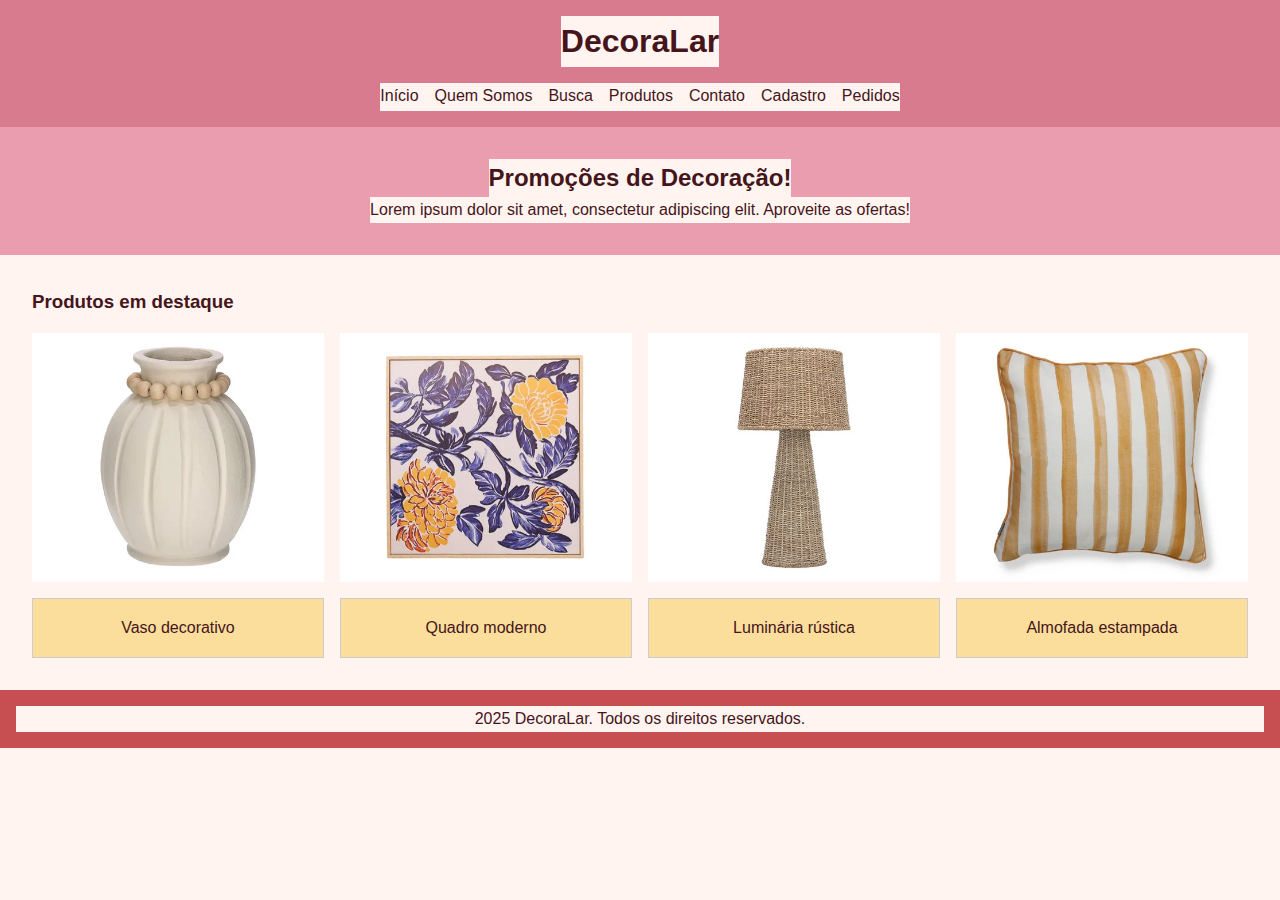
<file: index.html>
<!DOCTYPE html>
<html lang="pt-BR">
<head>
  <meta charset="UTF-8" />
  <meta name="viewport" content="width=device-width, initial-scale=1.0"/>
  <title>Início - DecoraLar</title>
  <link rel="stylesheet" href="style.css"/>
</head>
<body>
  <header class="header">
    <h1>DecoraLar</h1>
    <nav class="nav">
      <a href="index.html">Início</a>
      <a href="quemsomos.html">Quem Somos</a>
      <a href="busca.html">Busca</a>
      <a href="produtos.html">Produtos</a>
      <a href="contato.html">Contato</a>
      <a href="cadastro.html">Cadastro</a>
      <a href="pedidos.html">Pedidos</a>
    </nav>
  </header>

  <main class="main">
    <section class="banner">
      <h2>Promoções de Decoração!</h2>
      <p>Lorem ipsum dolor sit amet, consectetur adipiscing elit. Aproveite as ofertas!</p>
    </section>

    <section class="destaques">
      <h3>Produtos em destaque</h3>
      <div class="grid-produtos">
        <div class="foto"><img src="imgs/311029-5509-841404-1-product2.webp"></div>
        <div class="foto"><img src="imgs/337060-3796-167834-1-product2.webp"></div>
        <div class="foto"><img src="imgs/159682-9871-718591-1-product2.webp"></div>
        <div class="foto"><img src="imgs/314995-8537-657804-1-product2.webp"></div>
      </div>
      <div class="grid-produtos">
        <div class="produto">Vaso decorativo</div>
        <div class="produto">Quadro moderno</div>
        <div class="produto">Luminária rústica</div>
        <div class="produto">Almofada estampada</div>
      </div>
    </section>
  </main>

  <footer class="footer">
    <p> 2025 DecoraLar. Todos os direitos reservados.</p>
  </footer>
</body>
</html>
</file>
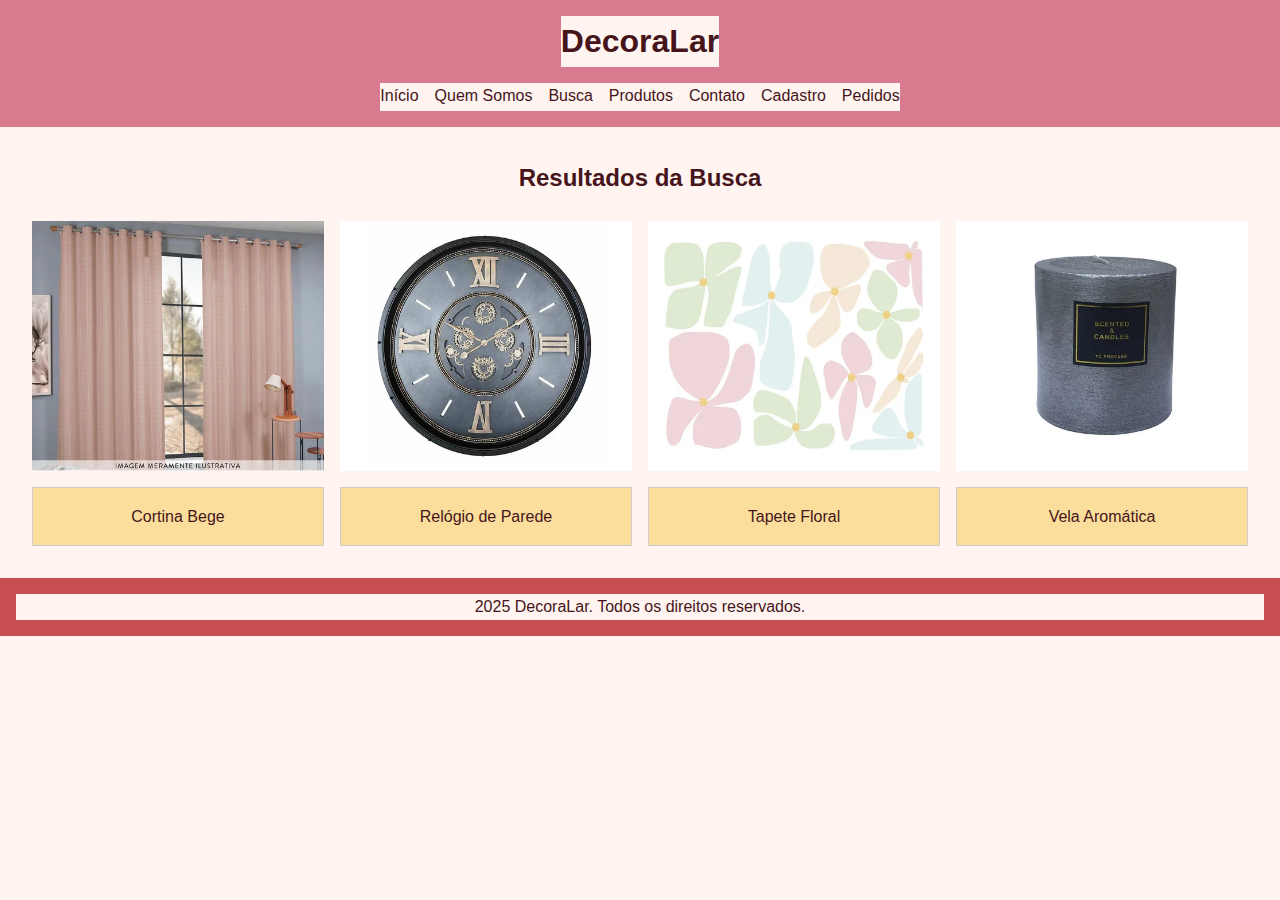
<file: busca.html>
<!DOCTYPE html>
<html lang="pt-BR">
<head>
  <meta charset="UTF-8" />
  <meta name="viewport" content="width=device-width, initial-scale=1.0"/>
  <title>Busca - DecoraLar</title>
  <link rel="stylesheet" href="style.css"/>
</head>
<body>
  <header class="header">
    <h1>DecoraLar</h1>
    <nav class="nav">
      <a href="index.html">Início</a>
      <a href="quemsomos.html">Quem Somos</a>
      <a href="busca.html">Busca</a>
      <a href="produtos.html">Produtos</a>
      <a href="contato.html">Contato</a>
      <a href="cadastro.html">Cadastro</a>
      <a href="pedidos.html">Pedidos</a>
    </nav>
  </header>

  <main class="main">
    <section class="busca">
      <h2>Resultados da Busca</h2>
      <div class="grid-produtos">
        <div class="foto"><img src="imgs/334385-7462-219434-1-product2.webp"></div>
        <div class="foto"><img src="imgs/168423-3896-019402-1-product2.webp"></div>
        <div class="foto"><img src="imgs/282912-9997-020963-1-product2.webp"></div>
        <div class="foto"><img src="imgs/188241-2828-425432-1-product2.webp"></div>
      </div>
      <div class="grid-produtos">
        <div class="produto">Cortina Bege</div>
        <div class="produto">Relógio de Parede</div>
        <div class="produto">Tapete Floral</div>
        <div class="produto">Vela Aromática</div>
      </div>
    </section>
  </main>

  <footer class="footer">
    <p> 2025 DecoraLar. Todos os direitos reservados.</p>
  </footer>
</body>
</html>
</file>
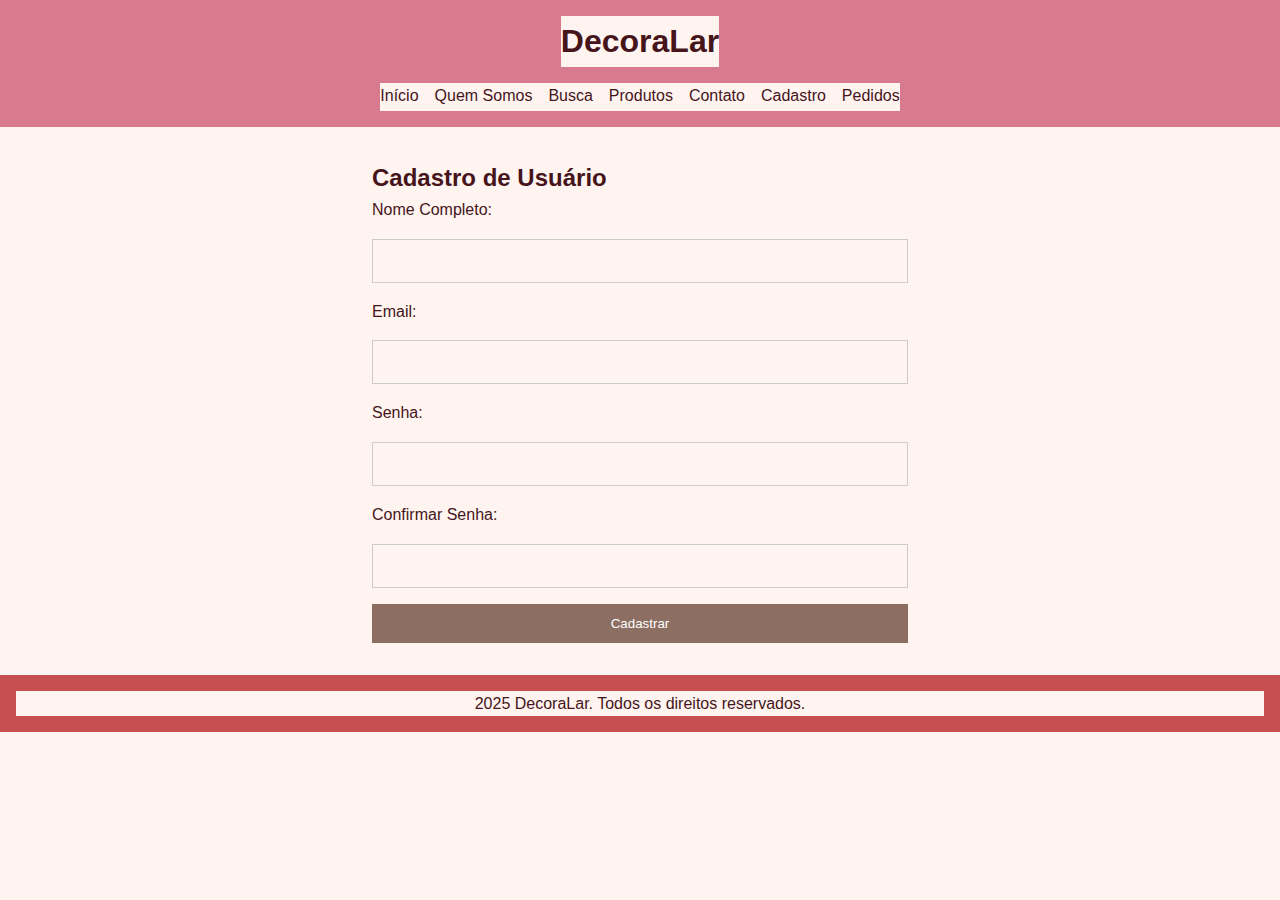
<file: cadastro.html>
<!DOCTYPE html>
<html lang="pt-BR">
<head>
  <meta charset="UTF-8" />
  <meta name="viewport" content="width=device-width, initial-scale=1.0"/>
  <title>Cadastro - DecoraLar</title>
  <link rel="stylesheet" href="style.css"/>
</head>
<body>
  <header class="header">
    <h1>DecoraLar</h1>
    <nav class="nav">
      <a href="index.html">Início</a>
      <a href="quem-somos.html">Quem Somos</a>
      <a href="busca.html">Busca</a>
      <a href="produtos.html">Produtos</a>
      <a href="contato.html">Contato</a>
      <a href="cadastro.html">Cadastro</a>
      <a href="pedidos.html">Pedidos</a>
    </nav>
  </header>

  <main class="main">
    <section class="cadastro">
      <h2>Cadastro de Usuário</h2>
      <form class="form-cadastro">
        <label for="nome">Nome Completo:</label>
        <input type="text" id="nome" name="nome" required />

        <label for="email">Email:</label>
        <input type="email" id="email" name="email" required />

        <label for="senha">Senha:</label>
        <input type="password" id="senha" name="senha" required />

        <label for="confirma">Confirmar Senha:</label>
        <input type="password" id="confirma" name="confirma" required />

        <button type="submit" class="btn-enviar">Cadastrar</button>
      </form>
    </section>
  </main>

  <footer class="footer">
    <p> 2025 DecoraLar. Todos os direitos reservados.</p>
  </footer>
</body>
</html>
</file>
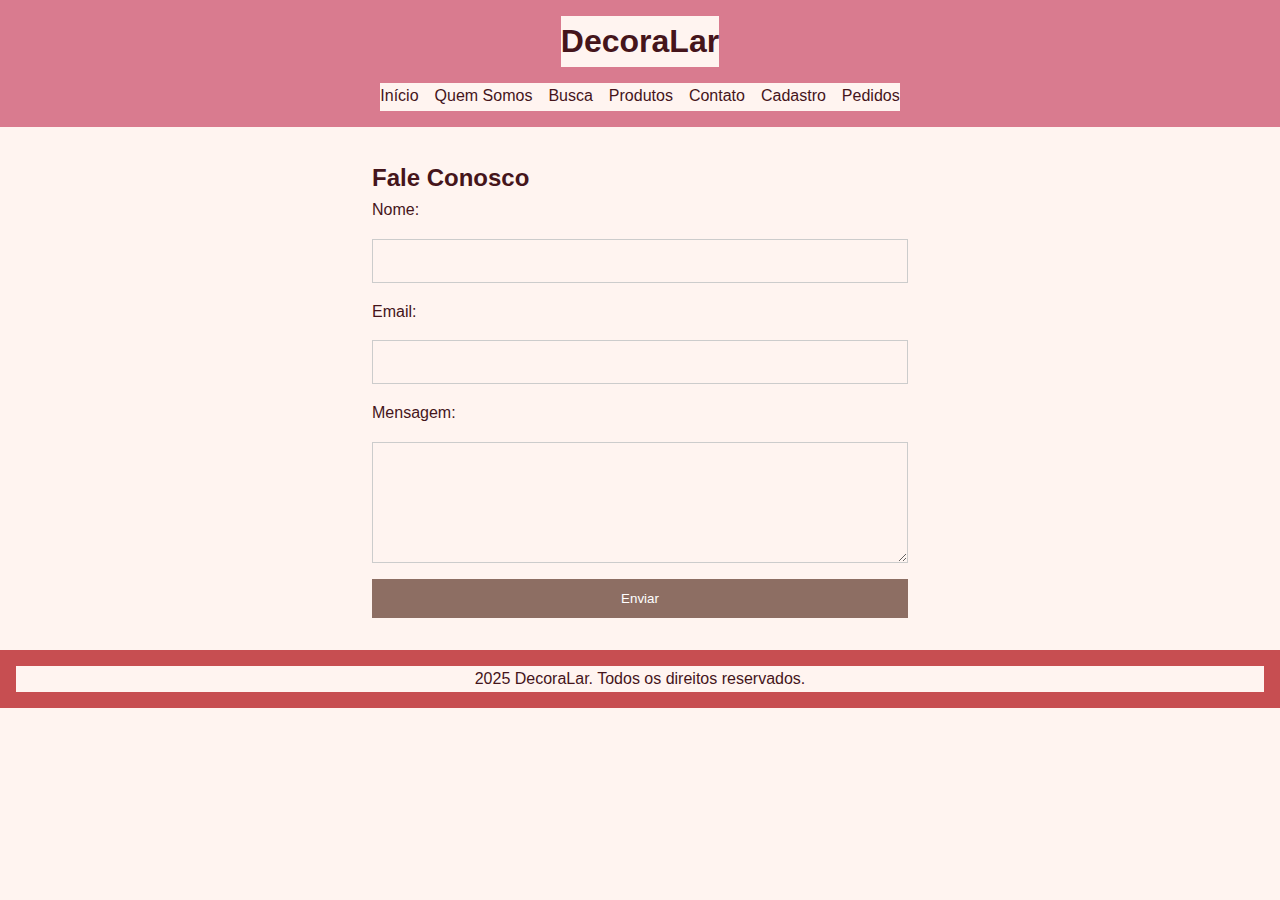
<file: contato.html>
<!DOCTYPE html>
<html lang="pt-BR">
<head>
  <meta charset="UTF-8" />
  <meta name="viewport" content="width=device-width, initial-scale=1.0"/>
  <title>Contato - DecoraLar</title>
  <link rel="stylesheet" href="style.css"/>
</head>
<body>
  <header class="header">
    <h1>DecoraLar</h1>
    <nav class="nav">
      <a href="index.html">Início</a>
      <a href="quem-somos.html">Quem Somos</a>
      <a href="busca.html">Busca</a>
      <a href="produtos.html">Produtos</a>
      <a href="contato.html">Contato</a>
      <a href="cadastro.html">Cadastro</a>
      <a href="pedidos.html">Pedidos</a>
    </nav>
  </header>

  <main class="main">
    <section class="contato">
      <h2>Fale Conosco</h2>
      <form class="form-contato">
        <label for="nome">Nome:</label>
        <input type="text" id="nome" name="nome" required />

        <label for="email">Email:</label>
        <input type="email" id="email" name="email" required />

        <label for="mensagem">Mensagem:</label>
        <textarea id="mensagem" name="mensagem" rows="5" required></textarea>

        <button type="submit" class="btn-enviar">Enviar</button>
      </form>
    </section>
  </main>

  <footer class="footer">
    <p> 2025 DecoraLar. Todos os direitos reservados.</p>
  </footer>
</body>
</html>
</file>
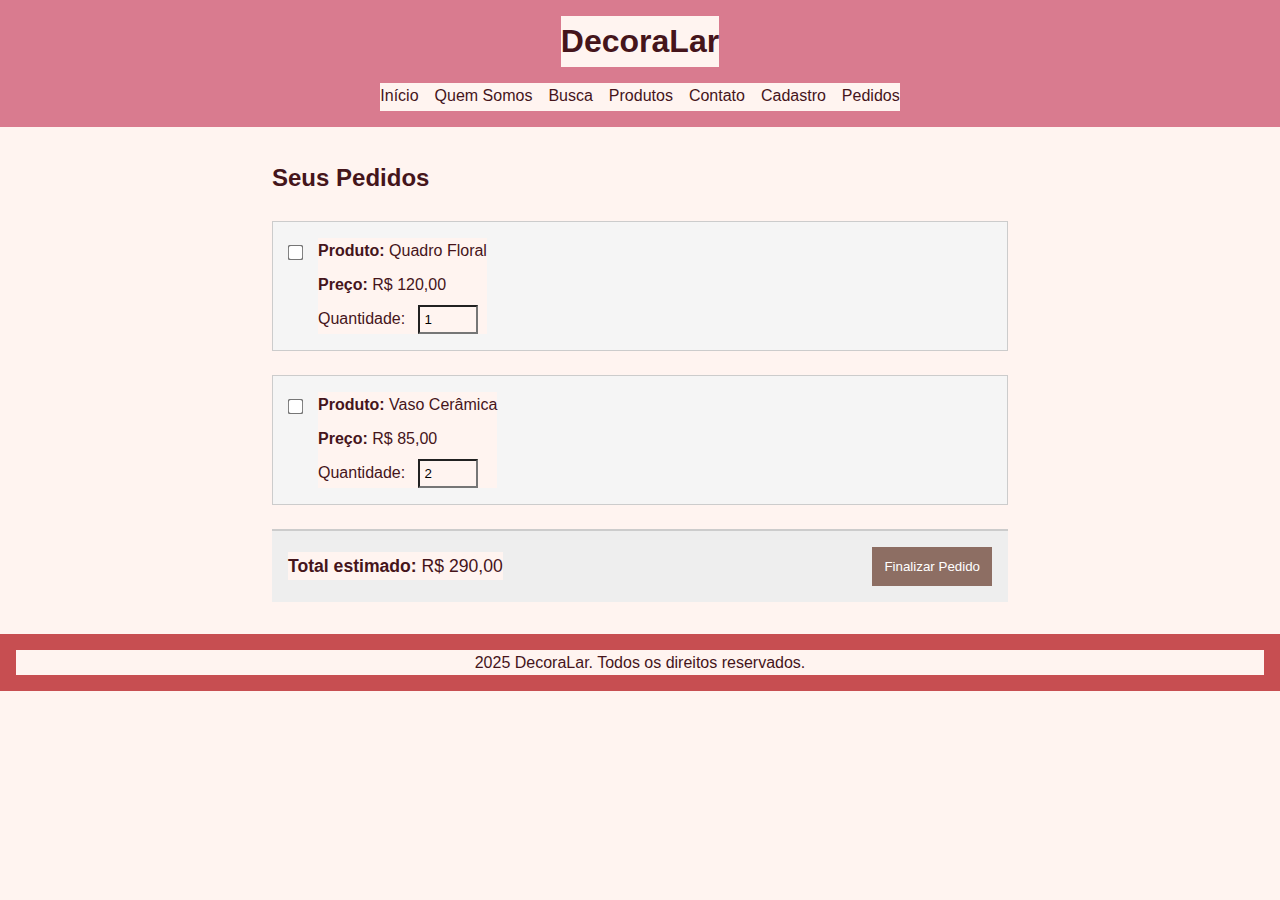
<file: pedidos.html>
<!DOCTYPE html>
<html lang="pt-BR">
<head>
  <meta charset="UTF-8" />
  <meta name="viewport" content="width=device-width, initial-scale=1.0"/>
  <title>Pedidos - DecoraLar</title>
  <link rel="stylesheet" href="style.css"/>
</head>
<body>
  <header class="header">
    <h1>DecoraLar</h1>
    <nav class="nav">
      <a href="index.html">Início</a>
      <a href="quem-somos.html">Quem Somos</a>
      <a href="busca.html">Busca</a>
      <a href="produtos.html">Produtos</a>
      <a href="contato.html">Contato</a>
      <a href="cadastro.html">Cadastro</a>
      <a href="pedidos.html">Pedidos</a>
    </nav>
  </header>

  <main class="main">
    <section class="pedidos">
      <h2>Seus Pedidos</h2>

      <div class="item-pedido">
        <input type="checkbox" id="item1" />
        <label for="item1">
          <div class="info-produto">
            <p><strong>Produto:</strong> Quadro Floral</p>
            <p><strong>Preço:</strong> R$ 120,00</p>
            <label>Quantidade: <input type="number" min="1" value="1" /></label>
          </div>
        </label>
      </div>

      <div class="item-pedido">
        <input type="checkbox" id="item2" />
        <label for="item2">
          <div class="info-produto">
            <p><strong>Produto:</strong> Vaso Cerâmica</p>
            <p><strong>Preço:</strong> R$ 85,00</p>
            <label>Quantidade: <input type="number" min="1" value="2" /></label>
          </div>
        </label>
      </div>

      <div class="total">
        <p><strong>Total estimado:</strong> R$ 290,00</p>
        <button class="btn-enviar">Finalizar Pedido</button>
      </div>
    </section>
  </main>

  <footer class="footer">
    <p>2025 DecoraLar. Todos os direitos reservados.</p>
  </footer>
</body>
</html>
</file>
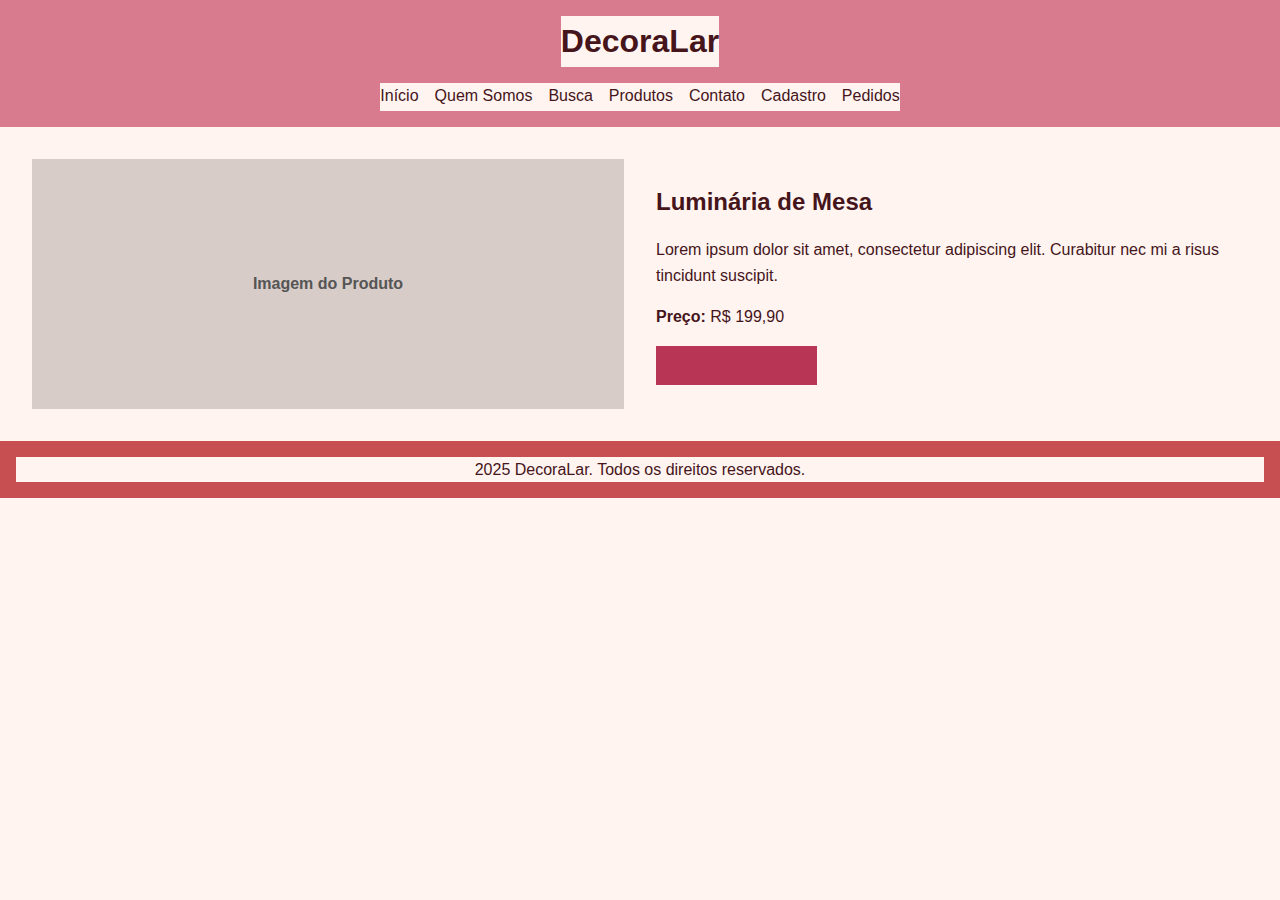
<file: produto.html>
<!DOCTYPE html>
<html lang="pt-BR">
<head>
  <meta charset="UTF-8" />
  <meta name="viewport" content="width=device-width, initial-scale=1.0"/>
  <title>Produto - DecoraLar</title>
  <link rel="stylesheet" href="style.css"/>
</head>
<body>
  <header class="header">
    <h1>DecoraLar</h1>
    <nav class="nav">
      <a href="index.html">Início</a>
      <a href="quem-somos.html">Quem Somos</a>
      <a href="busca.html">Busca</a>
      <a href="produtos.html">Produtos</a>
      <a href="contato.html">Contato</a>
      <a href="cadastro.html">Cadastro</a>
      <a href="pedidos.html">Pedidos</a>
    </nav>
  </header>

  <main class="main">
    <section class="produto-detalhe">
      <div class="produto-img">
        <div class="imagem">Imagem do Produto</div>
      </div>
      <div class="produto-info">
        <h2>Luminária de Mesa</h2>
        <p>Lorem ipsum dolor sit amet, consectetur adipiscing elit. Curabitur nec mi a risus tincidunt suscipit.</p>
        <p><strong>Preço:</strong> R$ 199,90</p>
        <button class="btn-comprar">Adicionar ao Carrinho</button>
      </div>
    </section>
  </main>

  <footer class="footer">
    <p>2025 DecoraLar. Todos os direitos reservados.</p>
  </footer>
</body>
</html>
</file>
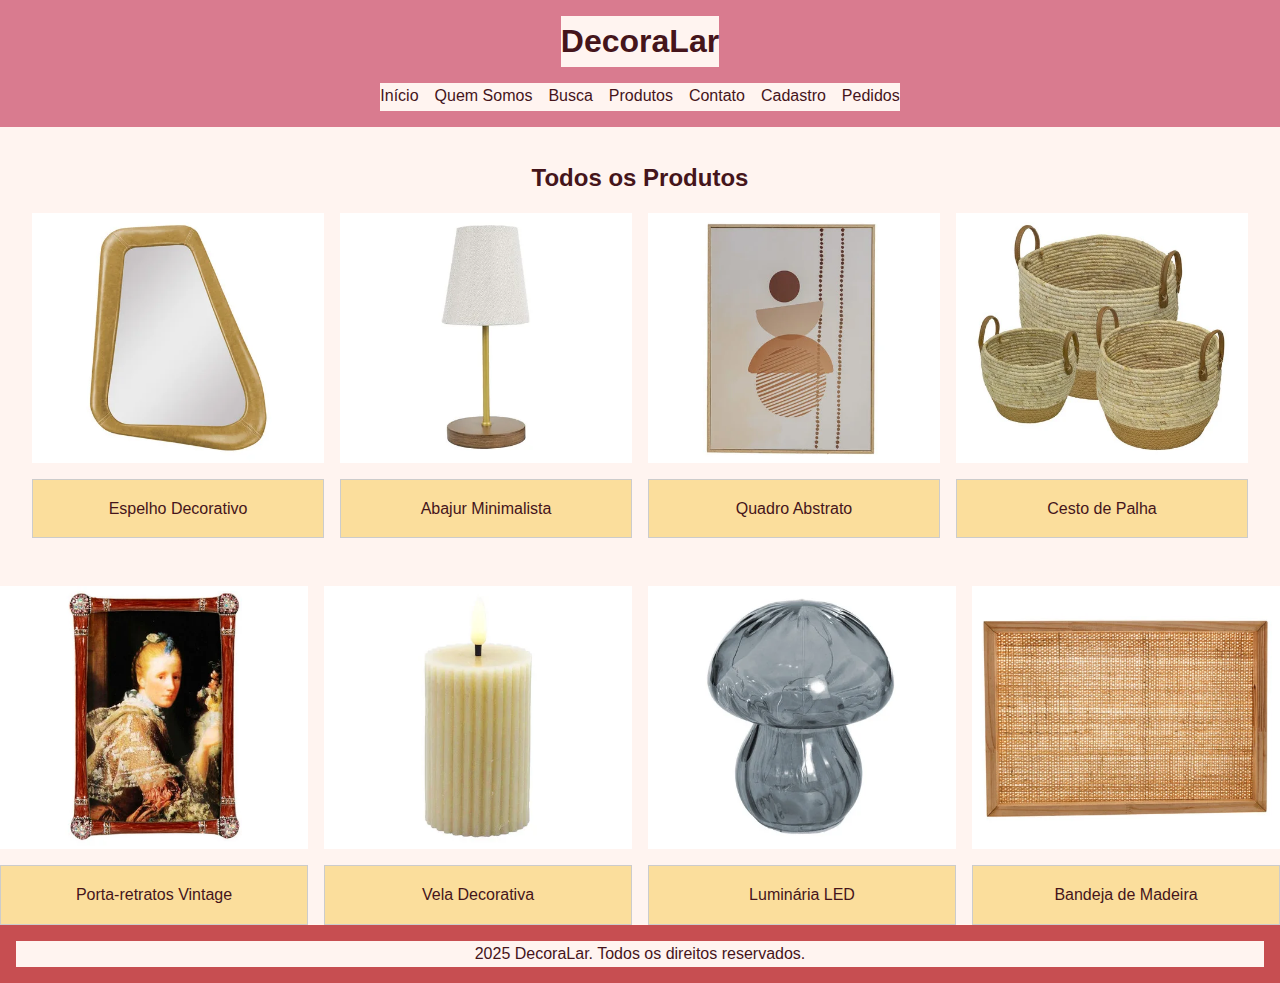
<file: produtos.html>
<!DOCTYPE html>
<html lang="pt-BR">
<head>
  <meta charset="UTF-8" />
  <meta name="viewport" content="width=device-width, initial-scale=1.0"/>
  <title>Produtos - DecoraLar</title>
  <link rel="stylesheet" href="style.css"/>
</head>
<body>
  <header class="header">
    <h1>DecoraLar</h1>
    <nav class="nav">
      <a href="index.html">Início</a>
      <a href="quem-somos.html">Quem Somos</a>
      <a href="busca.html">Busca</a>
      <a href="produtos.html">Produtos</a>
      <a href="contato.html">Contato</a>
      <a href="cadastro.html">Cadastro</a>
      <a href="pedidos.html">Pedidos</a>
    </nav>
  </header>

  <main class="main">
    <section class="grade-produtos">
      <h2>Todos os Produtos</h2>
      <div class="grid-produtos">
        <div class="foto"><img src="imgs/291522-9717-686973-1-product2.webp"></div>
        <div class="foto"><img src="imgs/331276-6011-140134-1-product2.webp"></div>
        <div class="foto"><img src="imgs/150562-6782-291481-1-product2.webp"></div>
        <div class="foto"><img src="imgs/64532-1337-12828-1-product2.webp"></div>
      </div>
      <div class="grid-produtos">
        <div class="produto">Espelho Decorativo</div>
        <div class="produto">Abajur Minimalista</div>
        <div class="produto">Quadro Abstrato</div>
        <div class="produto">Cesto de Palha</div>
      </div>
    </section>
    <section>
      <div class="grid-produtos">
        <div class="foto"><img src="imgs/328039-7401-856624-1-product2.webp"></div>
        <div class="foto"><img src="imgs/328671-9469-555724-1-product2.webp"></div>
        <div class="foto"><img src="imgs/317292-3519-139114-1-product2.webp"></div>
        <div class="foto"><img src="imgs/57477-4809-27447-1-product2.webp"></div>
      </div>
      <div class="grid-produtos">
        <div class="produto">Porta-retratos Vintage</div>
        <div class="produto">Vela Decorativa</div>
        <div class="produto">Luminária LED</div>
        <div class="produto">Bandeja de Madeira</div>
      </div>
    </section>
  </main>

  <footer class="footer">
    <p>2025 DecoraLar. Todos os direitos reservados.</p>
  </footer>
</body>
</html>
</file>
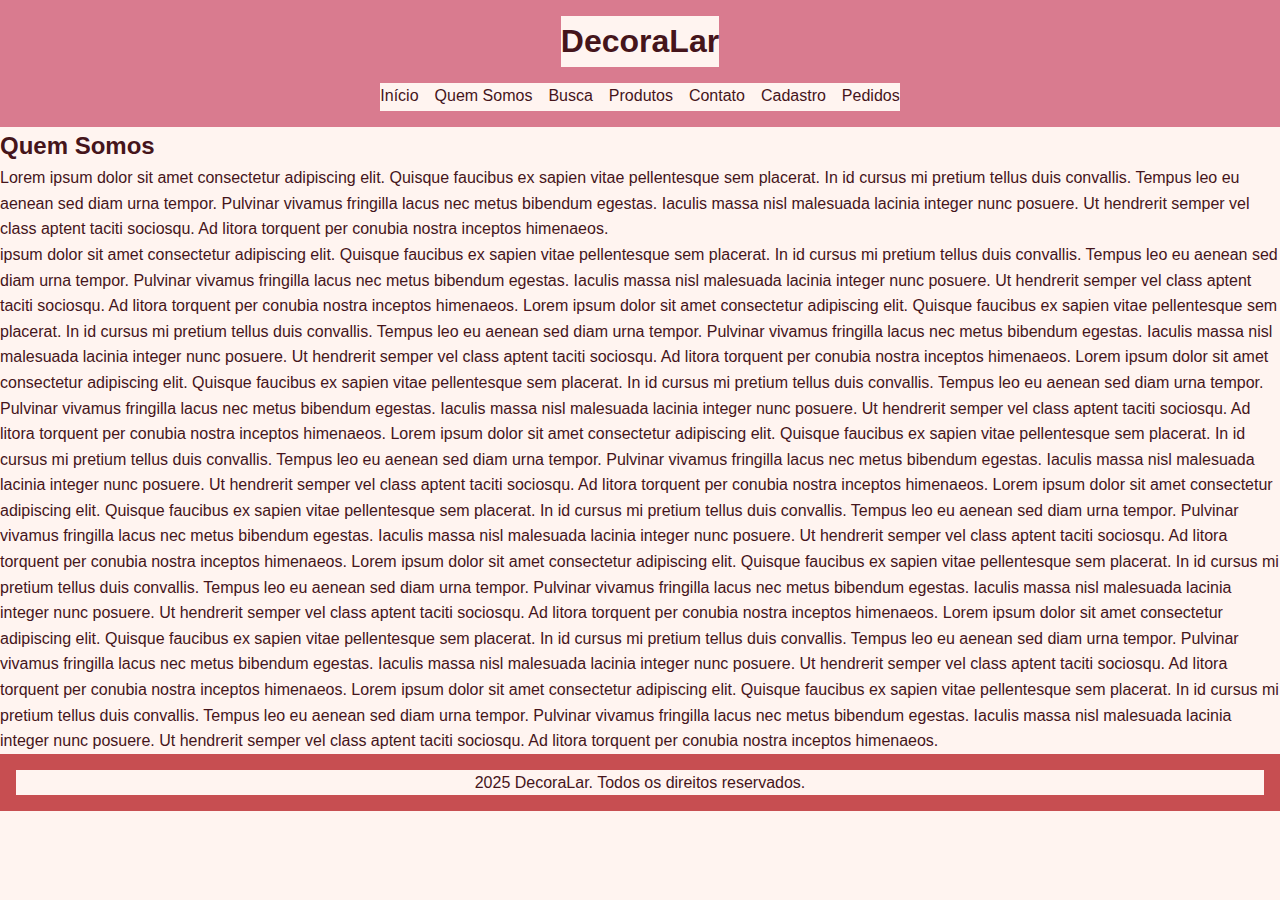
<file: quemsomos.html>
<!DOCTYPE html>
<html lang="pt-BR">
<head>
  <meta charset="UTF-8" />
  <meta name="viewport" content="width=device-width, initial-scale=1.0"/>
  <title>Quem Somos - DecoraLar</title>
  <link rel="stylesheet" href="style.css"/>
</head>
<body>
  <header class="header">
    <h1>DecoraLar</h1>
    <nav class="nav">
      <a href="index.html">Início</a>
      <a href="quemsomos.html">Quem Somos</a>
      <a href="busca.html">Busca</a>
      <a href="produtos.html">Produtos</a>
      <a href="contato.html">Contato</a>
      <a href="cadastro.html">Cadastro</a>
      <a href="pedidos.html">Pedidos</a>
    </nav>
  </header>

  <main class="main">
    <section class="quem-somos">
      <h2>Quem Somos</h2>
      <p>Lorem ipsum dolor sit amet consectetur adipiscing elit. Quisque faucibus ex sapien vitae pellentesque sem placerat. In id cursus mi pretium tellus duis convallis. Tempus leo eu aenean sed diam urna tempor. Pulvinar vivamus fringilla lacus nec metus bibendum egestas. Iaculis massa nisl malesuada lacinia integer nunc posuere. Ut hendrerit semper vel class aptent taciti sociosqu. Ad litora torquent per conubia nostra inceptos himenaeos.

        <br> ipsum dolor sit amet consectetur adipiscing elit. Quisque faucibus ex sapien vitae pellentesque sem placerat. In id cursus mi pretium tellus duis convallis. Tempus leo eu aenean sed diam urna tempor. Pulvinar vivamus fringilla lacus nec metus bibendum egestas. Iaculis massa nisl malesuada lacinia integer nunc posuere. Ut hendrerit semper vel class aptent taciti sociosqu. Ad litora torquent per conubia nostra inceptos himenaeos.
        
        Lorem ipsum dolor sit amet consectetur adipiscing elit. Quisque faucibus ex sapien vitae pellentesque sem placerat. In id cursus mi pretium tellus duis convallis. Tempus leo eu aenean sed diam urna tempor. Pulvinar vivamus fringilla lacus nec metus bibendum egestas. Iaculis massa nisl malesuada lacinia integer nunc posuere. Ut hendrerit semper vel class aptent taciti sociosqu. Ad litora torquent per conubia nostra inceptos himenaeos.
        
        Lorem ipsum dolor sit amet consectetur adipiscing elit. Quisque faucibus ex sapien vitae pellentesque sem placerat. In id cursus mi pretium tellus duis convallis. Tempus leo eu aenean sed diam urna tempor. Pulvinar vivamus fringilla lacus nec metus bibendum egestas. Iaculis massa nisl malesuada lacinia integer nunc posuere. Ut hendrerit semper vel class aptent taciti sociosqu. Ad litora torquent per conubia nostra inceptos himenaeos.
        
        Lorem ipsum dolor sit amet consectetur adipiscing elit. Quisque faucibus ex sapien vitae pellentesque sem placerat. In id cursus mi pretium tellus duis convallis. Tempus leo eu aenean sed diam urna tempor. Pulvinar vivamus fringilla lacus nec metus bibendum egestas. Iaculis massa nisl malesuada lacinia integer nunc posuere. Ut hendrerit semper vel class aptent taciti sociosqu. Ad litora torquent per conubia nostra inceptos himenaeos.
        
        Lorem ipsum dolor sit amet consectetur adipiscing elit. Quisque faucibus ex sapien vitae pellentesque sem placerat. In id cursus mi pretium tellus duis convallis. Tempus leo eu aenean sed diam urna tempor. Pulvinar vivamus fringilla lacus nec metus bibendum egestas. Iaculis massa nisl malesuada lacinia integer nunc posuere. Ut hendrerit semper vel class aptent taciti sociosqu. Ad litora torquent per conubia nostra inceptos himenaeos.
        
        Lorem ipsum dolor sit amet consectetur adipiscing elit. Quisque faucibus ex sapien vitae pellentesque sem placerat. In id cursus mi pretium tellus duis convallis. Tempus leo eu aenean sed diam urna tempor. Pulvinar vivamus fringilla lacus nec metus bibendum egestas. Iaculis massa nisl malesuada lacinia integer nunc posuere. Ut hendrerit semper vel class aptent taciti sociosqu. Ad litora torquent per conubia nostra inceptos himenaeos.
        Lorem ipsum dolor sit amet consectetur adipiscing elit. Quisque faucibus ex sapien vitae pellentesque sem placerat. In id cursus mi pretium tellus duis convallis. Tempus leo eu aenean sed diam urna tempor. Pulvinar vivamus fringilla lacus nec metus bibendum egestas. Iaculis massa nisl malesuada lacinia integer nunc posuere. Ut hendrerit semper vel class aptent taciti sociosqu. Ad litora torquent per conubia nostra inceptos himenaeos.
          Lorem ipsum dolor sit amet consectetur adipiscing elit. Quisque faucibus ex sapien vitae pellentesque sem placerat. In id cursus mi pretium tellus duis convallis. Tempus leo eu aenean sed diam urna tempor. Pulvinar vivamus fringilla lacus nec metus bibendum egestas. Iaculis massa nisl malesuada lacinia integer nunc posuere. Ut hendrerit semper vel class aptent taciti sociosqu. Ad litora torquent per conubia nostra inceptos himenaeos.
      </p>
    </section>
  </main>

  <footer class="footer">
    <p>2025 DecoraLar. Todos os direitos reservados.</p>
  </footer>
</body>
</html>
</file>
<file: style.css>
* {
  margin: 0;
  padding: 0;
  box-sizing: border-box;
  background-color: rgb(255, 244, 240);
}


body {
  font-family: Arial, sans-serif;
  line-height: 1.6;
  color: rgb(69, 21, 27);
}


.header {
  background: #d97b8f;
  padding: 1rem;
  display: flex;
  flex-direction: column;
  align-items: center;
  position: relative;
}

.nav {
  margin-top: 1rem;
  display: flex;
  flex-wrap: wrap;
  justify-content: center;
  gap: 1rem;
}

.nav a {
  text-decoration: none;
  color: #45151b;
  position: relative;
}

.nav a::after {
  content: '';
  display: block;
  height: 2px;
  background: #45151b;
  transform: scaleX(0);
  transition: transform 0.3s ease;
  transform-origin: right;
}

.nav a:hover::after {
  transform: scaleX(1);
  transform-origin: left;
}

.banner {
  background: #ea9dae;
  padding: 2rem;
  text-align: center;
  display: grid;
  place-items: center;
}


.destaques {
  padding: 2rem;
}

.grid-produtos {
  display: grid;
  grid-template-columns: repeat(auto-fit, minmax(180px, 1fr));
  gap: 1rem;
  margin-top: 1rem;
}

.produto {
  background: #fbde9c;
  padding: 1rem;
  text-align: center;
  border: 1px solid #ccc;
  position: relative;
}

.foto img{
  width: 100%;
  height: 100%;
}

.produto:hover::before {
  content: 'Ver Mais';
  position: absolute;
  top: 0;
  right: 0;
  background: #f99256;
  color: #fff;
  padding: 0.5rem;
  font-size: 0.8rem;
}


.footer {
  background: #c74e51;
  padding: 1rem;
  text-align: center;
}


@media (max-width: 550px) {
  .header {
    align-items: flex-start;
  }

  .nav {
    flex-direction: column;
    align-items: flex-start;
  }
}

@media (min-width: 551px) and (max-width: 1100px) {
  .nav {
    justify-content: space-around;
  }

  .grid-produtos {
    grid-template-columns: repeat(2, 1fr);
  }
}

@media (min-width: 1101px) {
  .grid-produtos {
    grid-template-columns: repeat(4, 1fr);
  }
}

.quemsomos {
  padding: 2rem;
  max-width: 900px;
  margin: 0 auto;
  display: flex;
  flex-direction: column;
  gap: 1.5rem;
  background: #f5f5f5;
}

.busca {
  padding: 2rem;
}

.busca h2 {
  text-align: center;
  margin-bottom: 1.5rem;
}

.grade-produtos {
  padding: 2rem;
}

.grade-produtos h2 {
  text-align: center;
  margin-bottom: 1rem;
}


.produto-detalhe {
  display: grid;
  grid-template-columns: 1fr 1fr;
  gap: 2rem;
  padding: 2rem;
  align-items: center;
}

.produto-img .imagem {
  background: #d7ccc8;
  height: 250px;
  display: grid;
  place-items: center;
  font-weight: bold;
  color: #555;
}

.produto-info {
  display: flex;
  flex-direction: column;
  gap: 1rem;
}

.btn-comprar {
  padding: 0.75rem 1rem;
  background-color: #b83556;
  color:#b83556;
  border: none;
  cursor: pointer;
  align-self: start;
}

.btn-comprar:hover {
  background-color: #b83556;
}

@media (max-width: 550px) {
  .produto-detalhe {
    grid-template-columns: 1fr;
  }
}

.contato {
  padding: 2rem;
  max-width: 600px;
  margin: 0 auto;
}

.form-contato {
  display: flex;
  flex-direction: column;
  gap: 1rem;
}

.form-contato input,
.form-contato textarea {
  padding: 0.75rem;
  border: 1px solid #ccc;
  width: 100%;
  font-size: 1rem;
}

.btn-enviar {
  background-color: #8d6e63;
  color: white;
  border: none;
  padding: 0.75rem;
  cursor: pointer;
}

.btn-enviar:hover {
  background-color: #6d4c41;
}

.cadastro {
  padding: 2rem;
  max-width: 600px;
  margin: 0 auto;
}

.form-cadastro {
  display: flex;
  flex-direction: column;
  gap: 1rem;
}

.form-cadastro input {
  padding: 0.75rem;
  border: 1px solid #ccc;
  font-size: 1rem;
  width: 100%;
}

.pedidos {
  padding: 2rem;
  max-width: 800px;
  margin: 0 auto;
  display: flex;
  flex-direction: column;
  gap: 1.5rem;
}

.item-pedido {
  display: flex;
  align-items: flex-start;
  gap: 1rem;
  background: #f5f5f5;
  padding: 1rem;
  border: 1px solid #ccc;
}

.item-pedido input[type="checkbox"] {
  transform: scale(1.2);
  margin-top: 0.5rem;
}

.info-produto {
  display: flex;
  flex-direction: column;
  gap: 0.5rem;
}

.info-produto input[type="number"] {
  width: 60px;
  padding: 0.3rem;
  margin-left: 0.5rem;
}

.total {
  display: flex;
  justify-content: space-between;
  align-items: center;
  background: #eee;
  padding: 1rem;
  border-top: 2px solid #ccc;
  font-size: 1.1rem;
}
</file>
